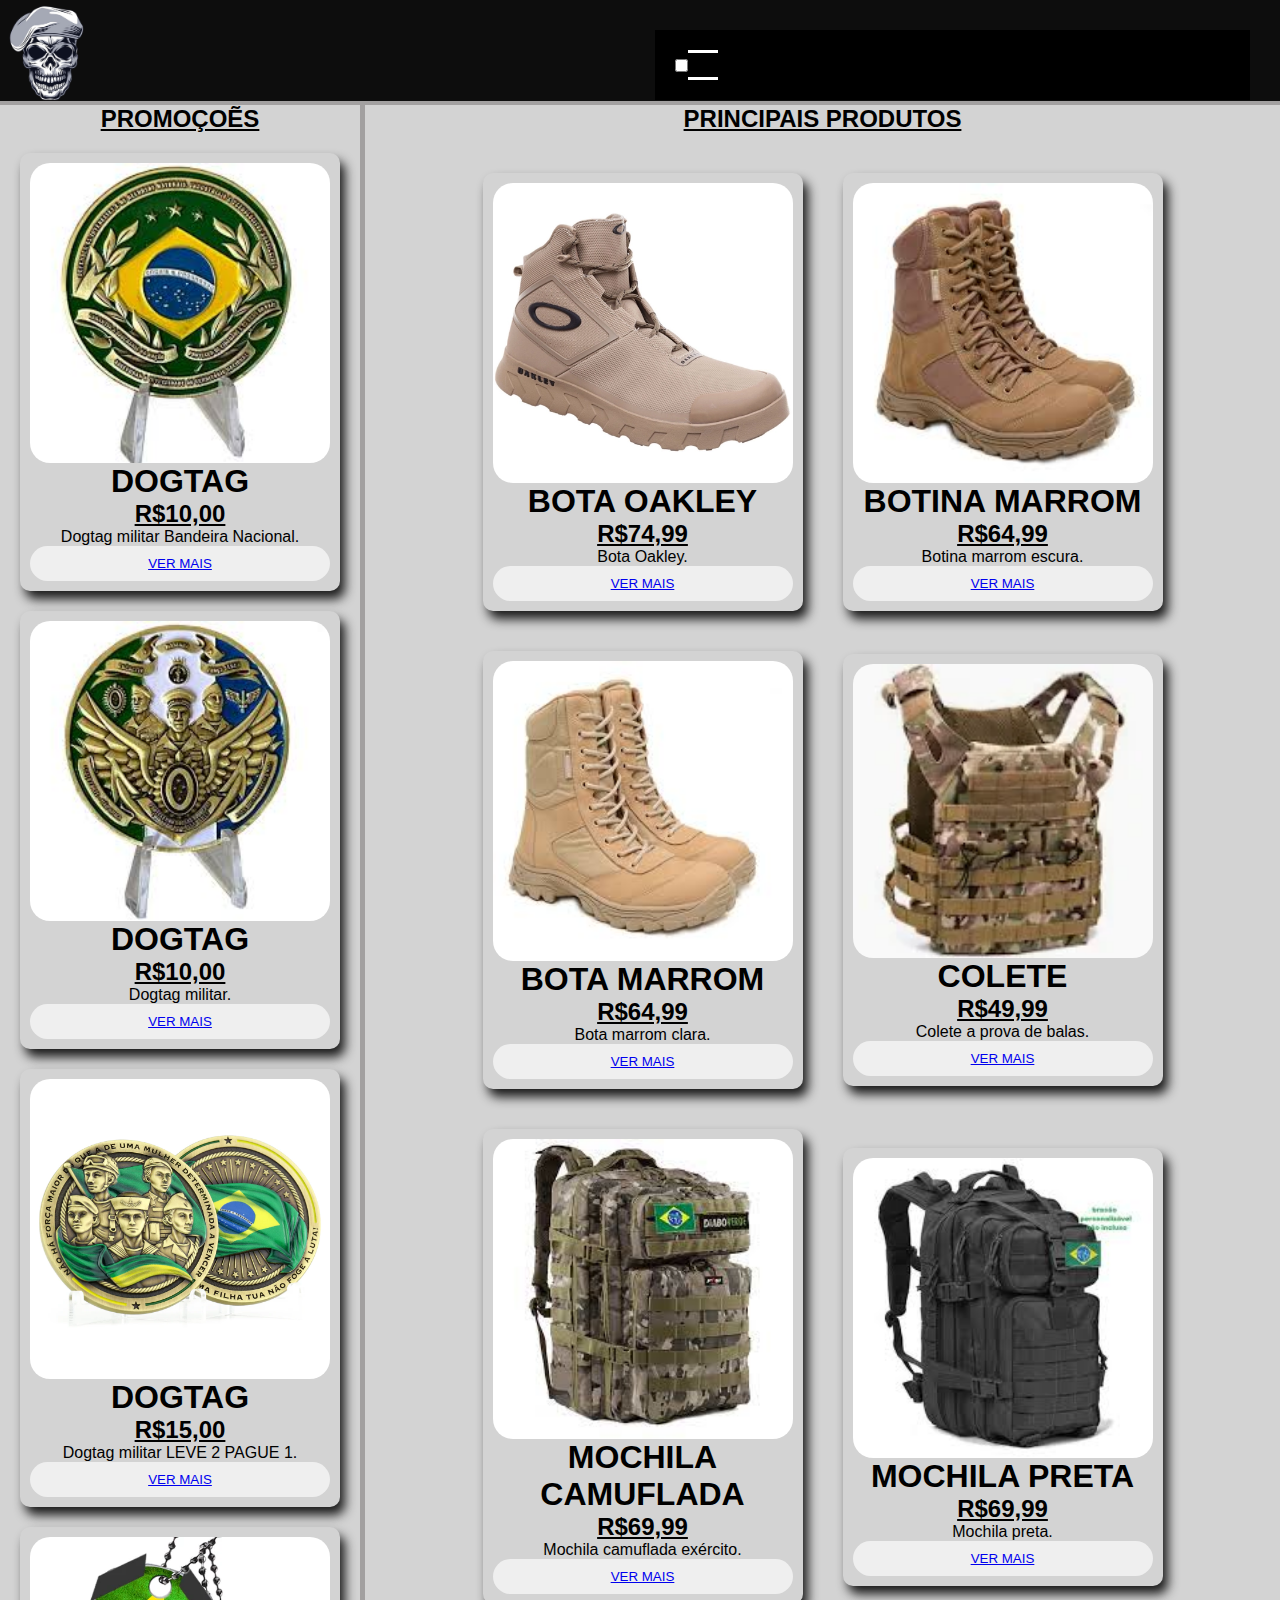
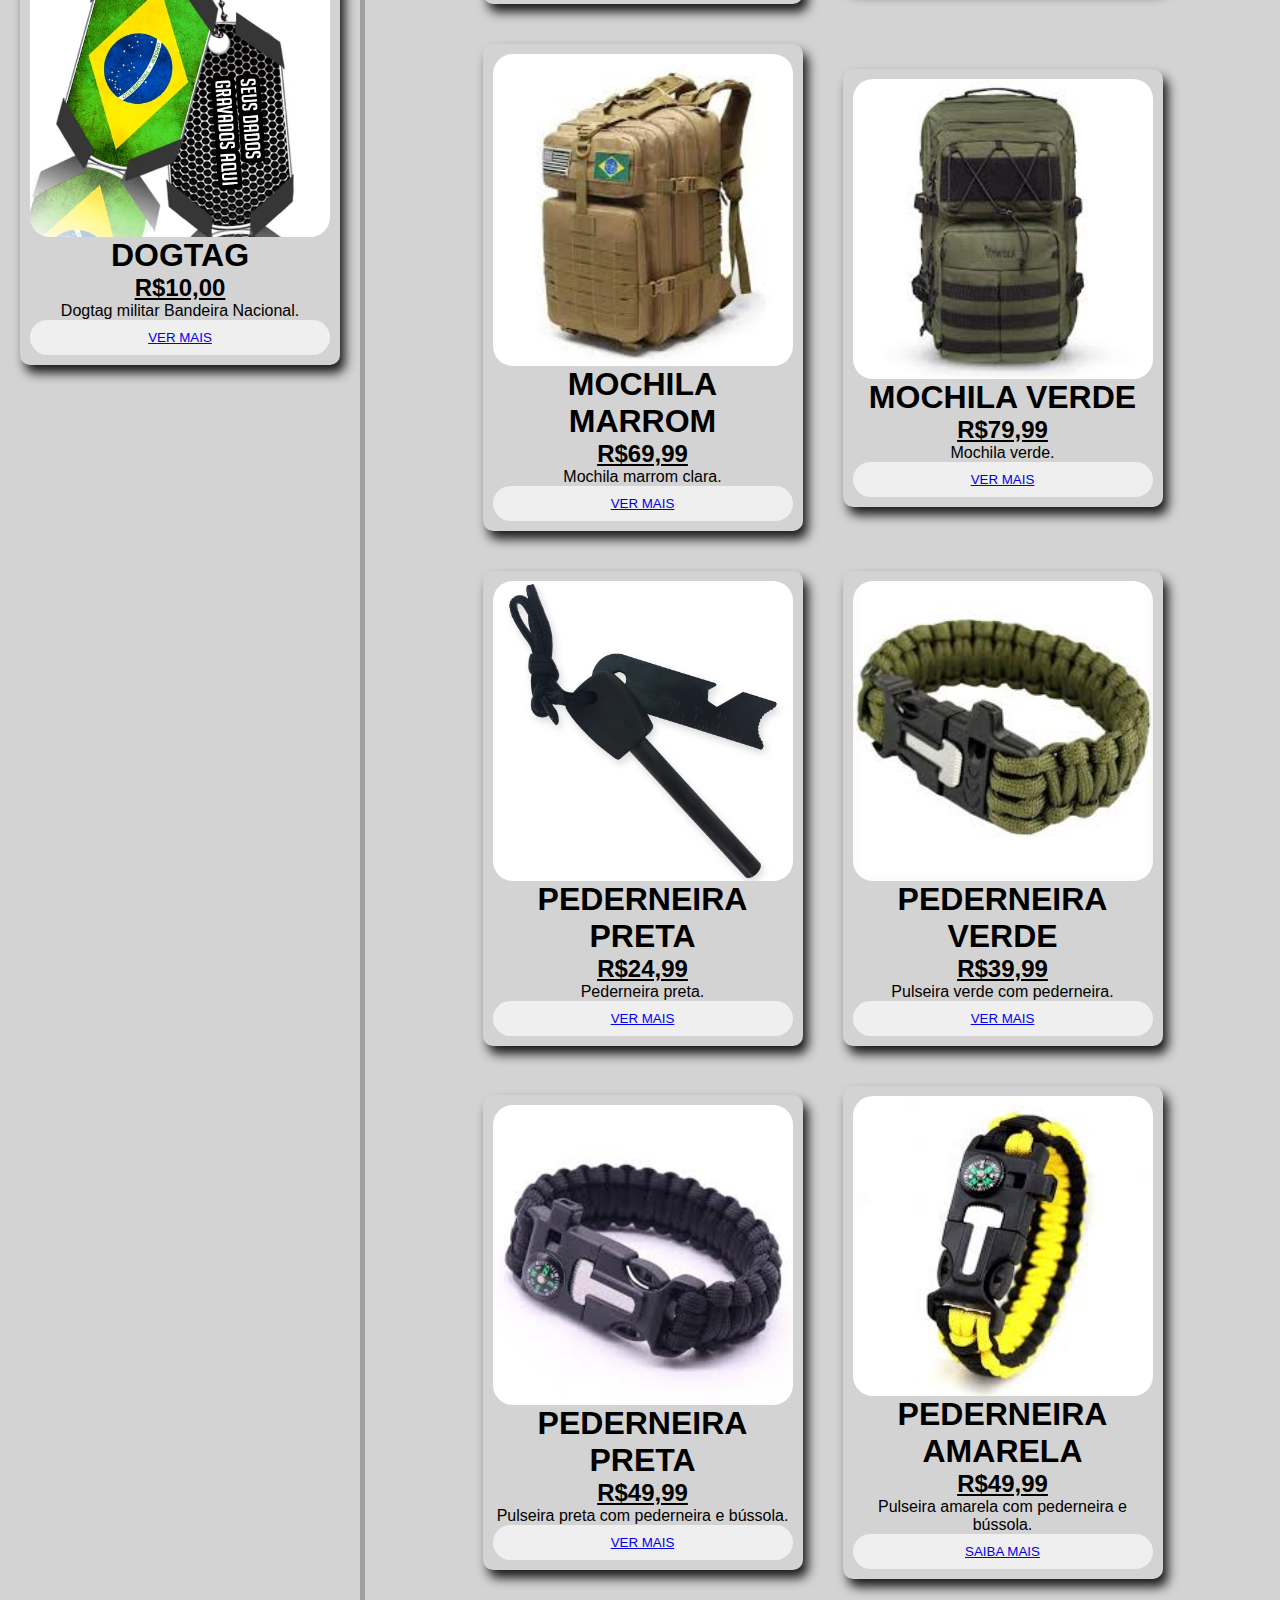
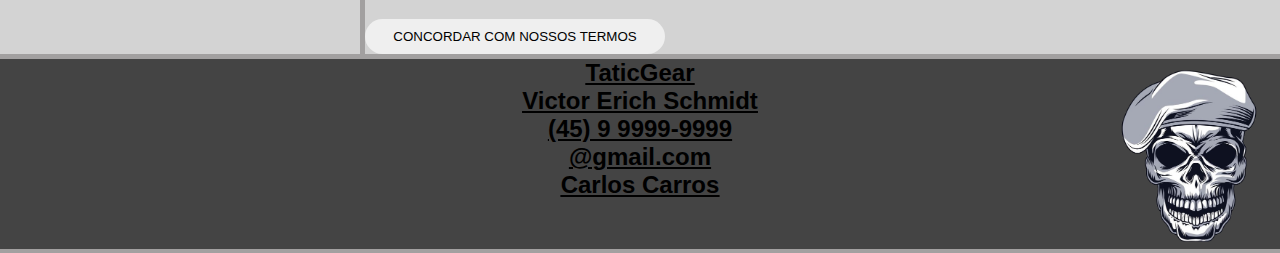
<file: index.html>
<!DOCTYPE html>
<html lang="pt-br">
    <head>
        <meta charset="UTF-8">
        <title>TáticGear</title>
        <link rel="stylesheet" href="style.css">
    </head>
    <body>
        <header>
            <img class="logotipo" src="imagens/logo3.png" alt="CAVEIRA">
            <nav>
                <div class="menu-toggle">
                  <input type="checkbox" id="toggle" />
                  <label for="toggle" class="toggle-btn"></label>
                  <ul class="menu">
                    <li><a href="index.html">Página Inicial</a></li>
                    <li><a href="sobre.html">Sobre</a></li>
                    <li><a href="cadastro.html">Cadastro</a></li>
                    <li><a href="https://www.youtube.com/watch?v=7wEwLmjDIxU">Contato</a></li>
                  </ul>
                </div>
            </nav>
        </header>
        <main>
            <h2>PRINCIPAIS PRODUTOS</h2>
            <section class="elemento_pai">
                <!-- card -->
                <div class="card">
                    <img class="imagem" src="imagens/bota.webp" alt="Bota">
                    <h1>BOTA OAKLEY</h1>
                    <h2>R$74,99</h2>
                    <div class="texto">
                        <p>
                            Bota Oakley. 
                        </p>
                    </div>
                    <button>
                    <a href="paginaproduto.html" target="_blank">VER MAIS</a>
                    </button>
                </div>
                <!-- fim card -->
                <!-- card -->
                <div class="card">
                    <img class="imagem" src="imagens/bota2.jpeg" alt="Botina">
                    <h1>BOTINA MARROM</h1>
                    <h2>R$64,99</h2>
                    <div class="texto">
                        <p>
                            Botina marrom escura. 
                        </p>
                    </div>
                    <button>
                    <a href="#">VER MAIS</a>
                    </button>
                </div>
                <!-- fim card -->
                <!-- card -->
                <div class="card">
                    <img class="imagem" src="imagens/bota1.jpeg" alt="Botina">
                    <h1>BOTA MARROM</h1>
                    <h2>R$64,99</h2>
                    <div class="texto">
                        <p>
                            Bota marrom clara. 
                        </p>
                    </div>
                    <button>
                    <a href="#">VER MAIS</a>
                    </button>
                </div>
                <!-- fim card -->
                <!-- card -->
                <div class="card">
                    <img class="imagem" src="imagens/colete.webp" alt="Colete">
                    <h1>COLETE</h1>
                    <h2>R$49,99</h2>
                    <div class="texto">
                        <p>
                            Colete a prova de balas.
                        </p>
                    </div>
                    <button>
                    <a href="#">VER MAIS</a>
                    </button>
                </div>
                <!-- fim card -->
                <!-- card -->
                <div class="card">
                    <img class="imagem" src="imagens/mochila.jpeg" alt="Mochila">
                    <h1>MOCHILA CAMUFLADA</h1>
                    <h2>R$69,99</h2>
                    <div class="texto">
                        <p>
                            Mochila camuflada exército.
                        </p>
                    </div>
                    <button>
                    <a href="#">VER MAIS</a>
                    </button>
                </div>
                <!-- fim card -->
                <!-- card -->
                <div class="card">
                    <img class="imagem" src="imagens/mochila2.jfif" alt="Mochila">
                    <h1>MOCHILA PRETA</h1>
                    <h2>R$69,99</h2>
                    <div class="texto">
                        <p>
                            Mochila preta. 
                        </p>
                    </div>
                    <button>
                    <a href="#">VER MAIS</a>
                    </button>
                </div>
                <!-- fim card -->
                <!-- card -->
                <div class="card">
                    <img class="imagem" src="imagens/mochila3.jfif" alt="Mochila">
                    <h1>MOCHILA MARROM</h1>
                    <h2>R$69,99</h2>
                    <div class="texto">
                        <p>
                            Mochila marrom clara.
                        </p>
                    </div>
                    <button>
                    <a href="#">VER MAIS</a>
                    </button>
                </div>
                <!-- fim card -->
                <!-- card -->
                <div class="card">
                    <img class="imagem" src="imagens/mochila4.jfif" alt="Mochila">
                    <h1>MOCHILA VERDE</h1>
                    <h2>R$79,99</h2>
                    <div class="texto">
                        <p>
                            Mochila verde.
                        </p>
                    </div>
                    <button>
                    <a href="#">VER MAIS</a>
                    </button>
                </div>
                <!-- fim card -->
                <!-- card -->
                <div class="card">
                    <img class="imagem" src="imagens/pederneira2.jpg" alt="Pederneira">
                    <h1>PEDERNEIRA PRETA</h1>
                    <h2>R$24,99</h2>
                    <div class="texto">
                        <p>
                            Pederneira preta.
                        </p>
                    </div>
                    <button>
                    <a href="#">VER MAIS</a>
                    </button>
                </div>
                <!-- fim card -->
                <!-- card -->
                <div class="card">
                    <img class="imagem" src="imagens/pulseira.jfif" alt="Pulseira pederneira">
                    <h1>PEDERNEIRA VERDE</h1>
                    <h2>R$39,99</h2>
                    <div class="texto">
                        <p>
                            Pulseira verde com pederneira.
                        </p>
                    </div>
                    <button>
                    <a href="#">VER MAIS</a>
                    </button>
                </div>
                <!-- fim card -->
                <!-- card -->
                <div class="card">
                    <img class="imagem" src="imagens/pulseira2.jfif" alt="Pulseira pederneira">
                    <h1>PEDERNEIRA PRETA</h1>
                    <h2>R$49,99</h2>
                    <div class="texto">
                        <p>
                            Pulseira preta com pederneira e bússola.
                        </p>
                    </div>
                    <button>
                    <a href="#">VER MAIS</a>
                    </button>
                </div>
                <!-- fim card -->
                <!-- card -->
                <div class="card">
                    <img class="imagem" src="imagens/pulseira5.jfif" alt="Pulseira pederneira">
                    <h1>PEDERNEIRA AMARELA</h1>
                    <h2>R$49,99</h2>
                    <div class="texto">
                        <p>
                            Pulseira amarela com pederneira e bússola.
                        </p>
                    </div>
                    <button>
                    <a href="#">SAIBA MAIS</a>
                    </button>
                </div>
                <!-- fim card -->
            </section>
            <button onclick="ola()">CONCORDAR COM NOSSOS TERMOS</button>
            <script src="script.js"></script>
        </main>
        <aside>
            <h2>PROMOÇOẼS</h2>
            <section>
                <!-- card -->
                <div class="card">
                    <img class="imagem" src="imagens/dogtag.jpeg" alt="dogtag">
                    <h1>DOGTAG</h1>
                    <h2>R$10,00</h2>
                    <div class="texto">
                        <p>
                            Dogtag militar Bandeira Nacional. 
                        </p>
                    </div>
                    <button>
                    <a href="#">VER MAIS</a>
                    </button>
                </div>
                <!-- fim card -->
                <!-- card -->
                <div class="card">
                    <img class="imagem" src="imagens/dogtag2.jpeg" alt="dogtag">
                    <h1>DOGTAG</h1>
                    <h2>R$10,00</h2>
                    <div class="texto">
                        <p>
                            Dogtag militar.
                        </p>
                    </div>
                    <button>
                    <a href="#">VER MAIS</a>
                    </button>
                </div>
                <!-- fim card -->
                <!-- card -->
                <div class="card">
                    <img class="imagem" src="imagens/dogtag3.webp" alt="dogtag">
                    <h1>DOGTAG</h1>
                    <h2>R$15,00</h2>
                    <div class="texto">
                        <p>
                            Dogtag militar LEVE 2 PAGUE 1.
                        </p>
                    </div>
                    <button>
                    <a href="#">VER MAIS</a>
                    </button>
                </div>
                <!-- fim card -->
                <!-- card -->
                <div class="card">
                    <img class="imagem" src="imagens/dogtag4.jpeg" alt="dogtag">
                    <h1>DOGTAG</h1>
                    <h2>R$10,00</h2>
                    <div class="texto">
                        <p>
                            Dogtag militar Bandeira Nacional.
                        </p>
                    </div>
                    <button>
                    <a href="#">VER MAIS</a>
                    </button>
                </div>
                <!-- fim card -->
            </section>
        </aside>
        <footer>
            <img class="footerlogo" src="imagens/logo3.png" alt="CAVEIRA">
            <h2>TaticGear</h2>
            <h2>Victor Erich Schmidt</h2>
            <h2>(45) 9 9999-9999</h2>
            <h2>@gmail.com</h2>
            <h2>Carlos Carros</h2>

        </footer>
    </body>
    </html>
</file>
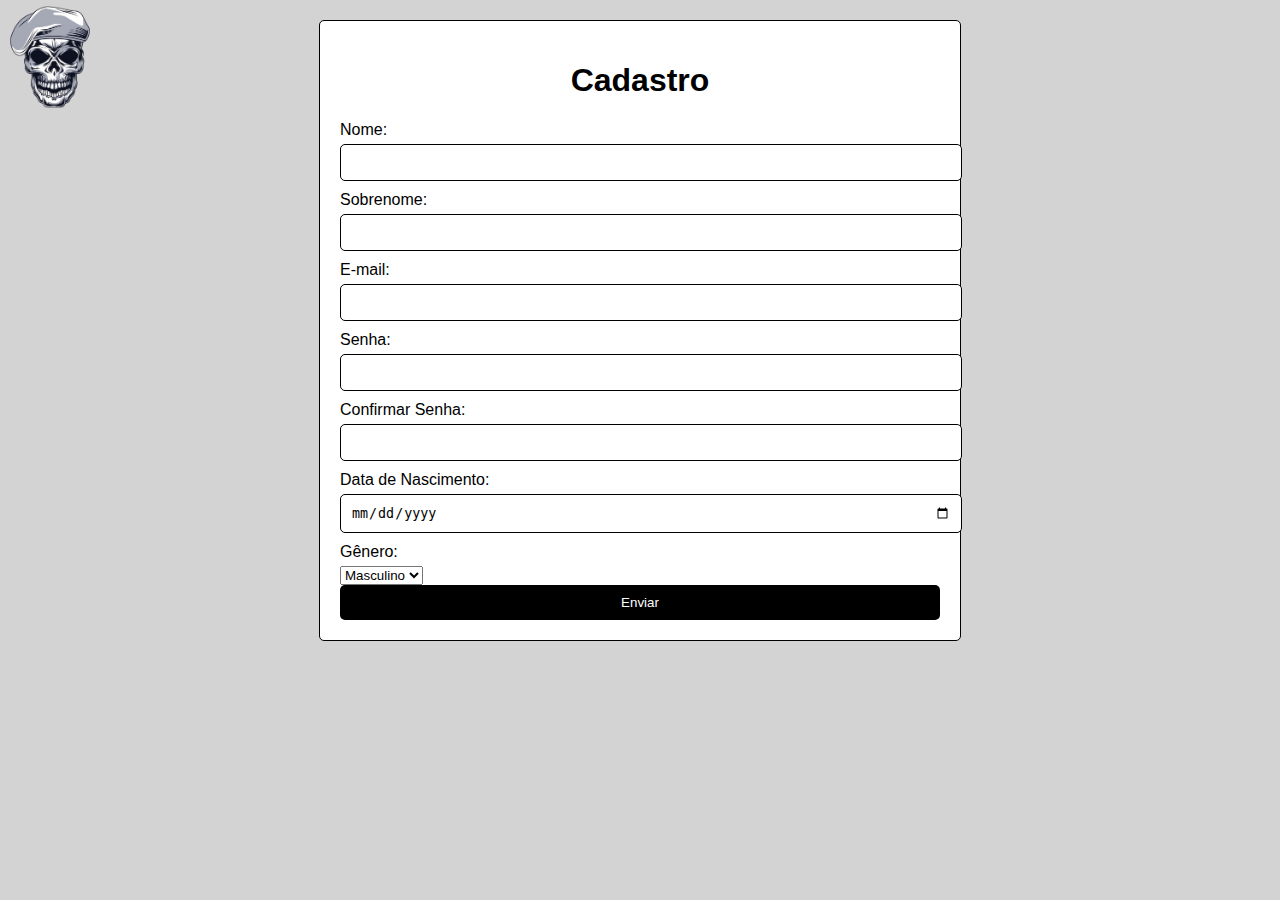
<file: cadastro.html>
<!DOCTYPE html>
<html lang="pt-BR">
<head>
    <meta charset="UTF-8">
    <meta name="viewport" content="width=device-width, initial-scale=1.0">
    <title>Cadastro TáticGear</title>
    <link rel="stylesheet" href="style3.css">
</head>
<body>
    <img class="footerlogo" src="imagens/logo3.png" alt="CAVEIRA">
    <div class="container">
        <h1>Cadastro</h1>
        <form action="#" method="post">
            <label for="nome">Nome:</label>
            <input type="text" id="nome" name="nome" required>
            <label for="sobrenome">Sobrenome:</label>
            <input type="text" id="sobrenome" name="sobrenome" required>
            <label for="email">E-mail:</label>
            <input type="email" id="email" name="email" required>
            <label for="senha">Senha:</label>
            <input type="password" id="senha" name="senha" required>
            <label for="confirmar_senha">Confirmar Senha:</label>
            <input type="password" id="confirmar_senha" name="confirmar_senha" required>
            <label for="data_nascimento">Data de Nascimento:</label>
            <input type="date" id="data_nascimento" name="data_nascimento" required>
            <label for="genero">Gênero:</label>
            <select id="genero" name="genero" required>
                <option value="masculino">Masculino</option>
                <option value="feminino">Feminino</option>
            </select>
            <input type="submit" value="Enviar">
        </form>
    </div>
</body>
</html>
</file>
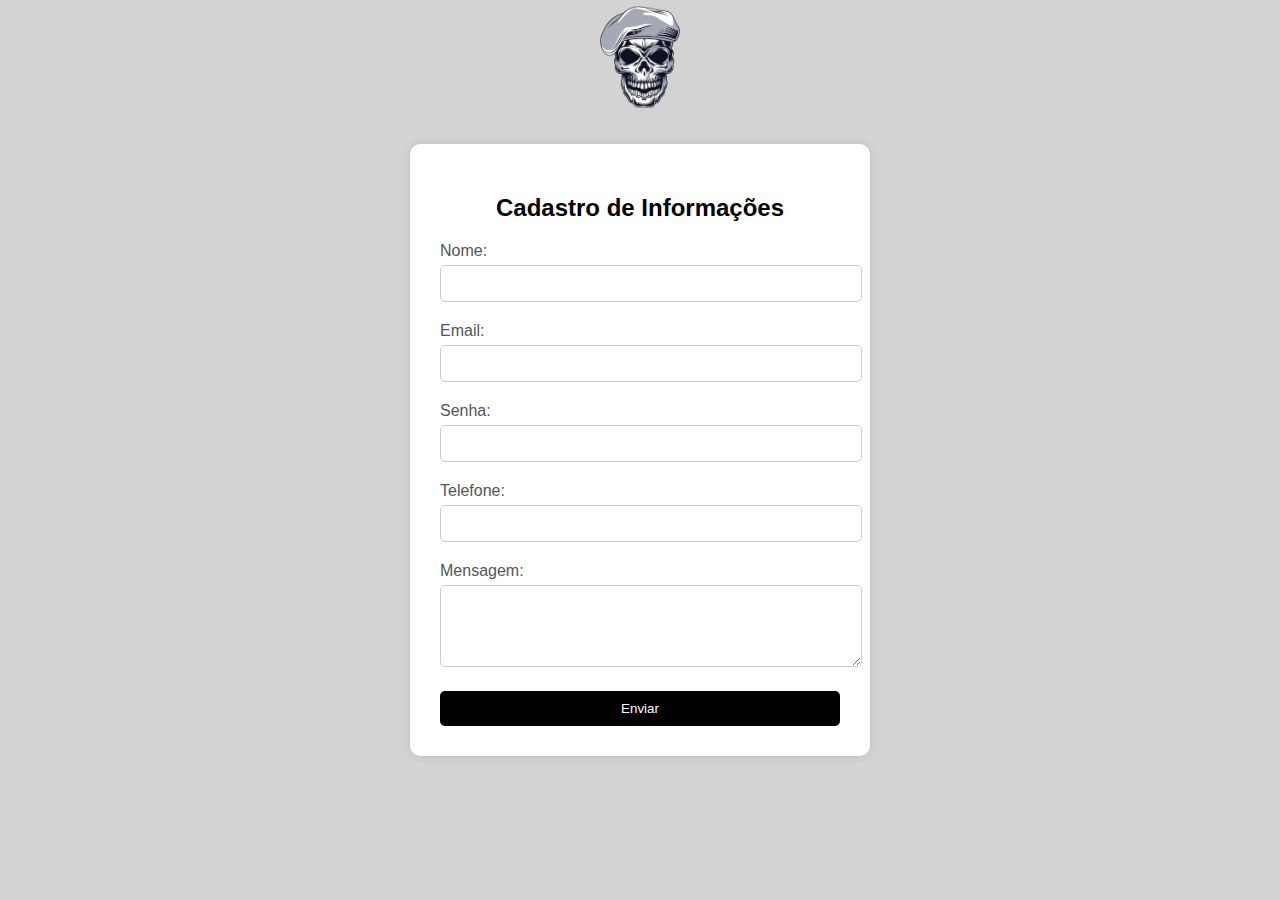
<file: comprar5.html>
<!DOCTYPE html>
<html lang="en">
<head>
<meta charset="UTF-8">
<meta name="viewport" content="width=device-width, initial-scale=1.0">
<title>Formulário de Cadastro</title>
<link rel="stylesheet" href="style5.css">
</head>
<body>
  <img class="footerlogo" src="imagens/logo3.png" alt="CAVEIRA">
  <div class="container">
    <form action="#" method="post">
      <h2>Cadastro de Informações</h2>
      <div class="input-group">
        <label for="nome">Nome:</label>
        <input type="text" id="nome" name="nome" required>
      </div>
      <div class="input-group">
        <label for="email">Email:</label>
        <input type="email" id="email" name="email" required>
      </div>
      <div class="input-group">
        <label for="senha">Senha:</label>
        <input type="password" id="senha" name="senha" required>
      </div>
      <div class="input-group">
        <label for="telefone">Telefone:</label>
        <input type="tel" id="telefone" name="telefone" required>
      </div>
      <div class="input-group">
        <label for="mensagem">Mensagem:</label>
        <textarea id="mensagem" name="mensagem" rows="4" required></textarea>
      </div>
      <button type="submit" class="btn-submit">Enviar</button>
    </form>
  </div>
</body>
</html
</file>
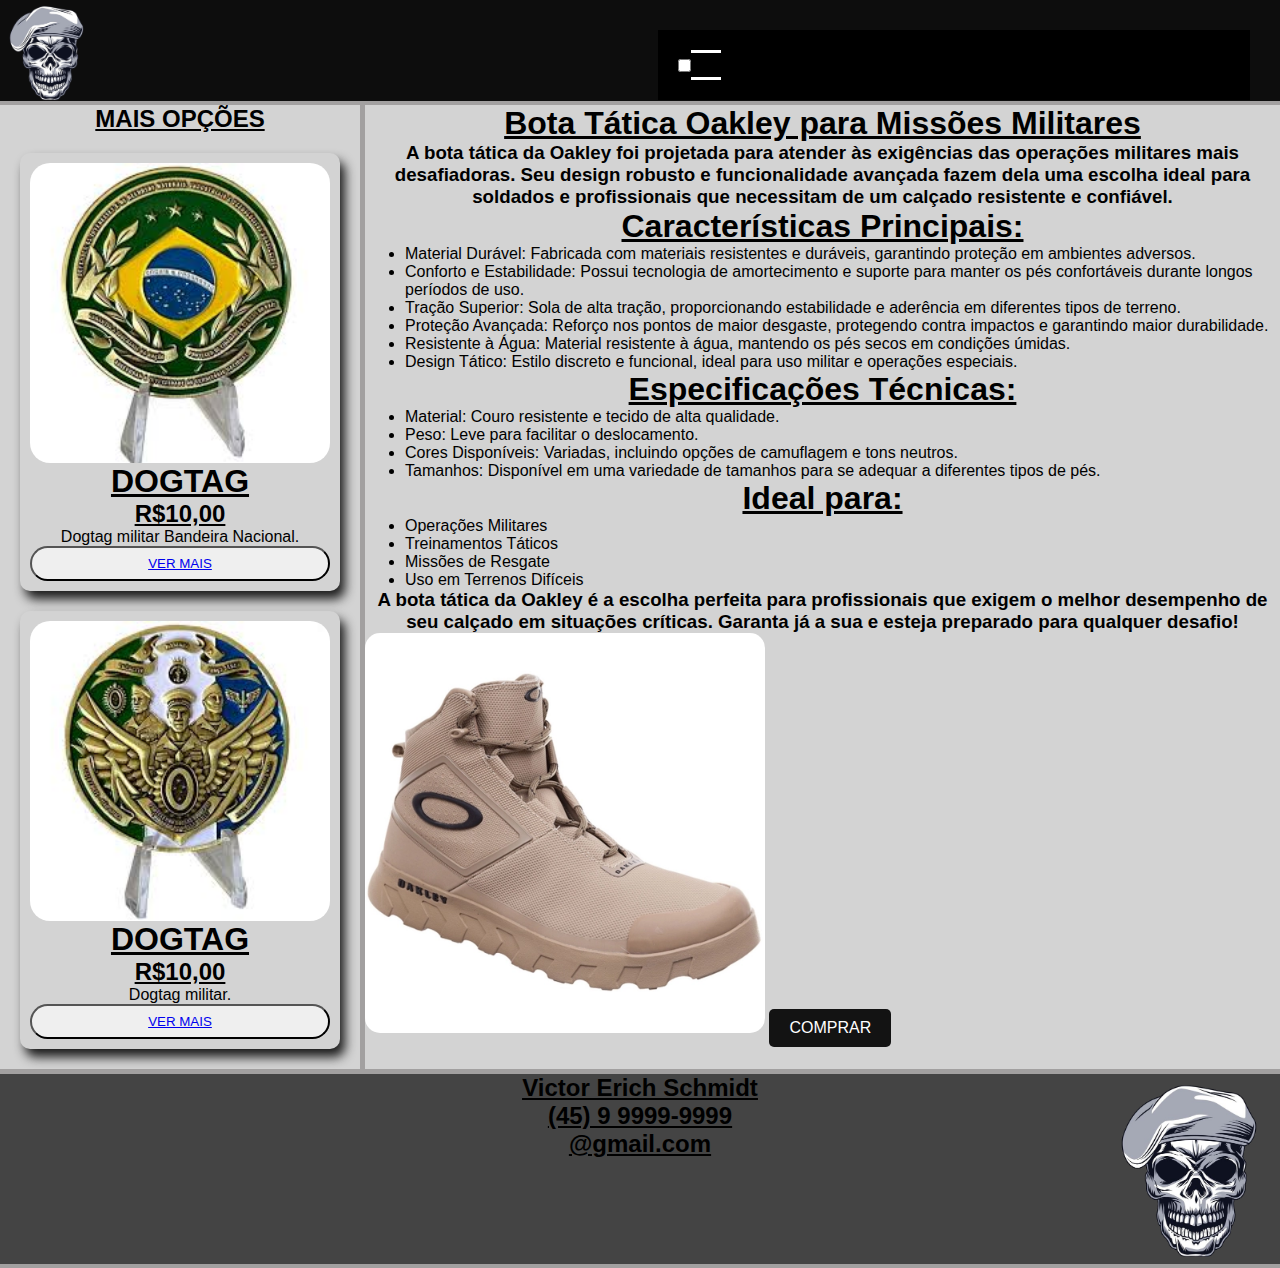
<file: paginaproduto.html>
<!DOCTYPE html>
<html lang="pt-br">
    <head>
        <meta charset="UTF-8">
        <title>BOTA OAKLEY</title>
        <link rel="stylesheet" href="style2.css">
    </head>
    <body>
        <header>
            <img class="logotipo" src="imagens/logo3.png" alt="CAVEIRA">
            
            <nav>
                <div class="menu-toggle">
                  <input type="checkbox" id="toggle" />
                  <label for="toggle" class="toggle-btn"></label>
                  <ul class="menu">
                    <li><a href="index.html">Página Inicial</a></li>
                    <li><a href="sobre.html">Sobre</a></li>
                    <li><a href="cadastro.html">cadastro</a></li>
                    <li><a href="#">Contato</a></li>
                  </ul>
                </div>
            </nav>
        </header>
        <main>
            <h1>Bota Tática Oakley para Missões Militares</h1>
            <h3>A bota tática da Oakley foi projetada para atender às exigências das operações militares mais desafiadoras. Seu design robusto e funcionalidade avançada fazem dela uma escolha ideal para soldados e profissionais que necessitam de um calçado resistente e confiável.</h3>
            <h1>Características Principais:</h1>
            <ul>
                <li>Material Durável: Fabricada com materiais resistentes e duráveis, garantindo proteção em ambientes adversos.</li>
                <li>Conforto e Estabilidade: Possui tecnologia de amortecimento e suporte para manter os pés confortáveis durante longos períodos de uso.</LI>
                <li>Tração Superior: Sola de alta tração, proporcionando estabilidade e aderência em diferentes tipos de terreno.</li>
                <li>Proteção Avançada: Reforço nos pontos de maior desgaste, protegendo contra impactos e garantindo maior durabilidade.</li>
                <li>Resistente à Água: Material resistente à água, mantendo os pés secos em condições úmidas.</li>
                <li>Design Tático: Estilo discreto e funcional, ideal para uso militar e operações especiais.</li>
            </ul>
            <h1>Especificações Técnicas:</h1>
            <ul>
                <li>Material: Couro resistente e tecido de alta qualidade.</li>
                <li>Peso: Leve para facilitar o deslocamento.</li>
                <li>Cores Disponíveis: Variadas, incluindo opções de camuflagem e tons neutros.</li>
                <li>Tamanhos: Disponível em uma variedade de tamanhos para se adequar a diferentes tipos de pés.</li>
            </ul>
            <h1>Ideal para:</h1>
            <ul>
                <li>Operações Militares</li>
                <li>Treinamentos Táticos</li>
                <li>Missões de Resgate</li>
                <li>Uso em Terrenos Difíceis</li>
            </ul>
            <h3>A bota tática da Oakley é a escolha perfeita para profissionais que exigem o melhor desempenho de seu calçado em situações críticas. Garanta já a sua e esteja preparado para qualquer desafio!</h3>
            <img class="imagen" src="imagens/bota.webp" alt="Bota">
            <a href="comprar5.html" class="botao">COMPRAR</a>
        </main>
        <aside>
            <h2>MAIS OPÇÕES</h2>
            <section>
                <!-- card -->
                <div class="card">
                    <img class="imagem" src="imagens/dogtag.jpeg" alt="dogtag">
                    <h1>DOGTAG</h1>
                    <h2>R$10,00</h2>
                    <div class="texto">
                        <p>
                            Dogtag militar Bandeira Nacional. 
                        </p>
                    </div>
                    <button>
                    <a href="#">VER MAIS</a>
                    </button>
                </div>
                <!-- fim card -->
                <!-- card -->
                <div class="card">
                    <img class="imagem" src="imagens/dogtag2.jpeg" alt="dogtag">
                    <h1>DOGTAG</h1>
                    <h2>R$10,00</h2>
                    <div class="texto">
                        <p>
                            Dogtag militar.
                        </p>
                    </div>
                    <button>
                    <a href="#">VER MAIS</a>
                    </button>
                </div>
                <!-- fim card -->
            </section>
        </aside>
        <Footer>
            <img class="footerlogo" src="imagens/logo3.png" alt="CAVEIRA">
            <h2>Victor Erich Schmidt</h2>
            <h2>(45) 9 9999-9999</h2>
            <h2>@gmail.com</h2>
        </Footer>
    </body>
</html>
</file>
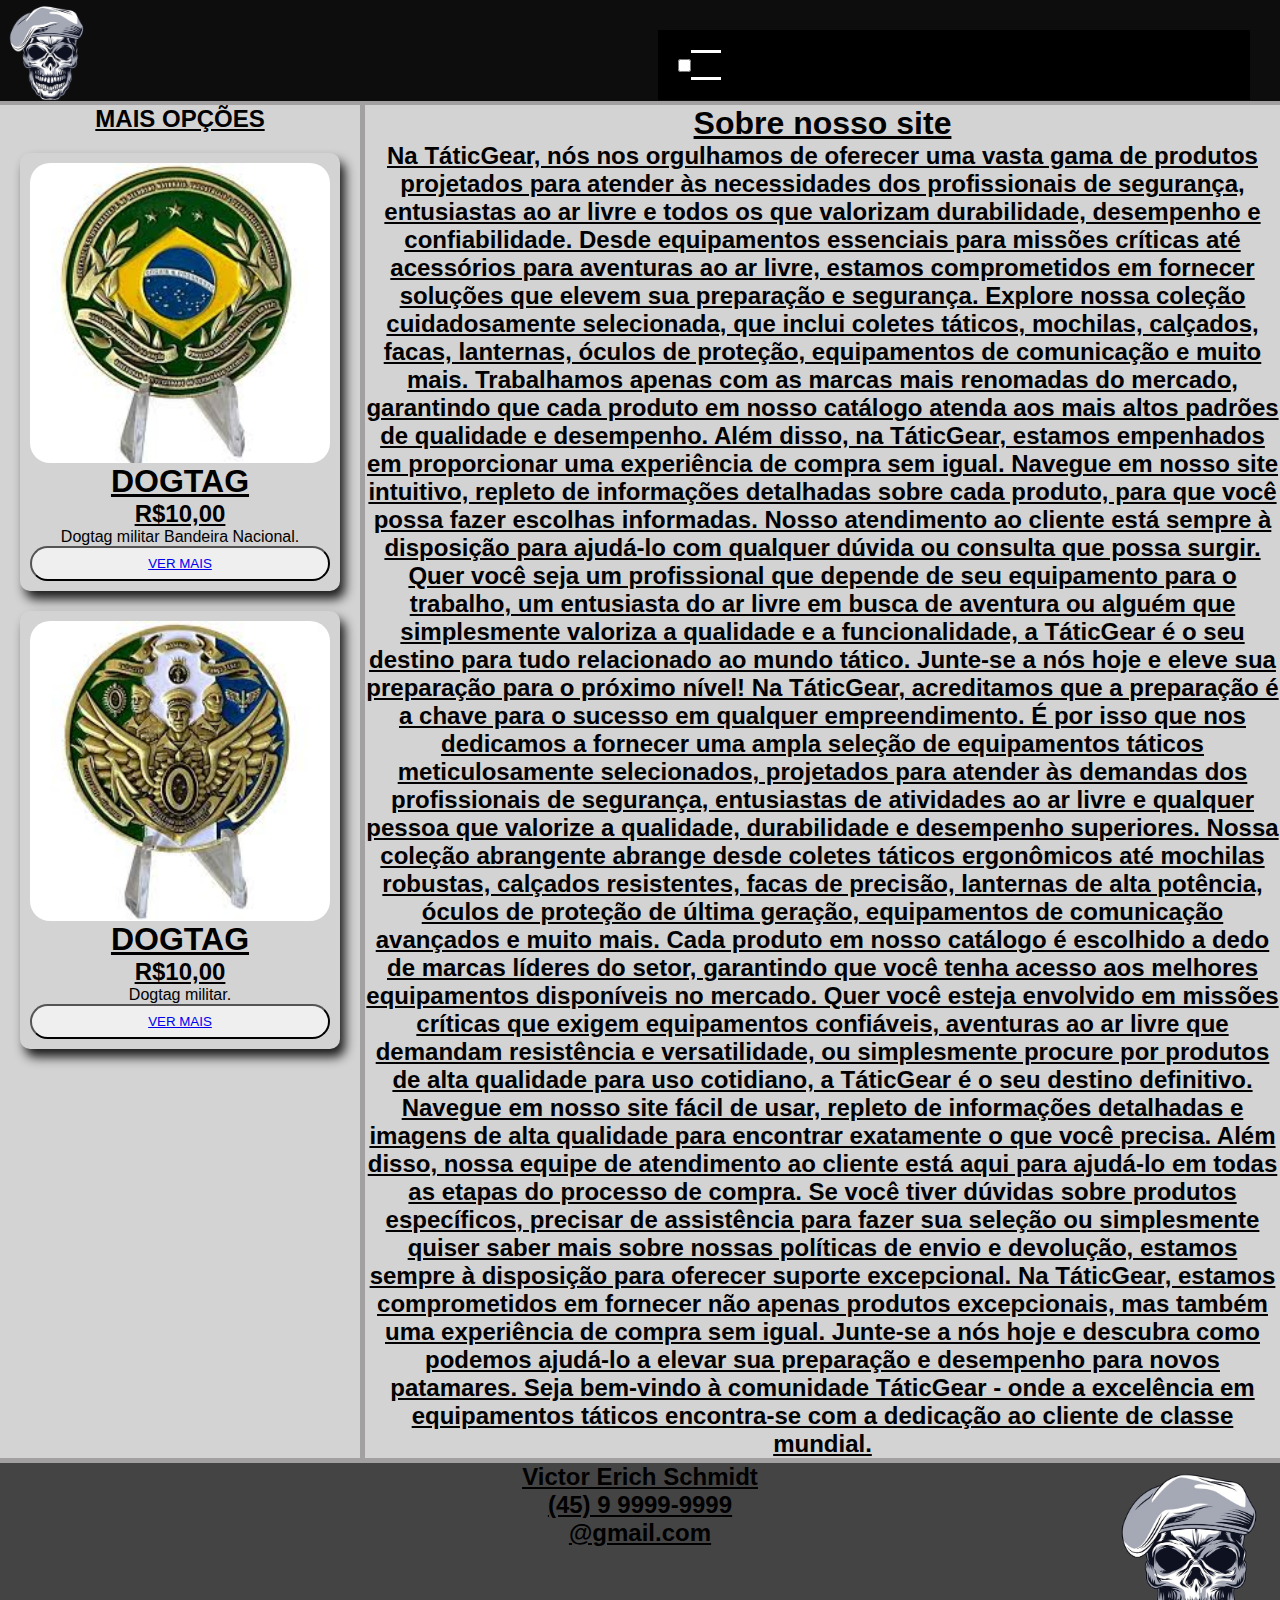
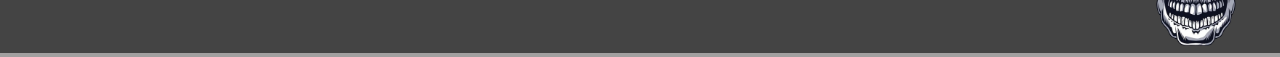
<file: sobre.html>
<!DOCTYPE html>
<html lang="pt-br">
    <head>
        <meta charset="UTF-8">
        <title>Sobre TáticGear</title>
        <link rel="stylesheet" href="style4.css">
    </head>
    <body>
        <header>
            <img class="logotipo" src="imagens/logo3.png" alt="CAVEIRA">
            <nav>
                <div class="menu-toggle">
                  <input type="checkbox" id="toggle" />
                  <label for="toggle" class="toggle-btn"></label>
                  <ul class="menu">
                    <li><a href="index.html">Página Inicial</a></li>
                    <li><a href="sobre.html">Sobre</a></li>
                    <li><a href="cadastro.html">cadastro</a></li>
                    <li><a href="#">Contato</a></li>
                  </ul>
                </div>
            </nav>
        </header>
        <main>
            <h1>Sobre nosso site</h1>
            <h2>Na TáticGear, nós nos orgulhamos de oferecer uma vasta gama de produtos projetados para atender às necessidades dos profissionais de segurança, entusiastas ao ar livre e todos os que valorizam durabilidade, desempenho e confiabilidade. Desde equipamentos essenciais para missões críticas até acessórios para aventuras ao ar livre, estamos comprometidos em fornecer soluções que elevem sua preparação e segurança.

                Explore nossa coleção cuidadosamente selecionada, que inclui coletes táticos, mochilas, calçados, facas, lanternas, óculos de proteção, equipamentos de comunicação e muito mais. Trabalhamos apenas com as marcas mais renomadas do mercado, garantindo que cada produto em nosso catálogo atenda aos mais altos padrões de qualidade e desempenho.
                
                Além disso, na TáticGear, estamos empenhados em proporcionar uma experiência de compra sem igual. Navegue em nosso site intuitivo, repleto de informações detalhadas sobre cada produto, para que você possa fazer escolhas informadas. Nosso atendimento ao cliente está sempre à disposição para ajudá-lo com qualquer dúvida ou consulta que possa surgir.
                
                Quer você seja um profissional que depende de seu equipamento para o trabalho, um entusiasta do ar livre em busca de aventura ou alguém que simplesmente valoriza a qualidade e a funcionalidade, a TáticGear é o seu destino para tudo relacionado ao mundo tático. Junte-se a nós hoje e eleve sua preparação para o próximo nível!
            
                Na TáticGear, acreditamos que a preparação é a chave para o sucesso em qualquer empreendimento. É por isso que nos dedicamos a fornecer uma ampla seleção de equipamentos táticos meticulosamente selecionados, projetados para atender às demandas dos profissionais de segurança, entusiastas de atividades ao ar livre e qualquer pessoa que valorize a qualidade, durabilidade e desempenho superiores.

                Nossa coleção abrangente abrange desde coletes táticos ergonômicos até mochilas robustas, calçados resistentes, facas de precisão, lanternas de alta potência, óculos de proteção de última geração, equipamentos de comunicação avançados e muito mais. Cada produto em nosso catálogo é escolhido a dedo de marcas líderes do setor, garantindo que você tenha acesso aos melhores equipamentos disponíveis no mercado.
                
                Quer você esteja envolvido em missões críticas que exigem equipamentos confiáveis, aventuras ao ar livre que demandam resistência e versatilidade, ou simplesmente procure por produtos de alta qualidade para uso cotidiano, a TáticGear é o seu destino definitivo. Navegue em nosso site fácil de usar, repleto de informações detalhadas e imagens de alta qualidade para encontrar exatamente o que você precisa.
                
                Além disso, nossa equipe de atendimento ao cliente está aqui para ajudá-lo em todas as etapas do processo de compra. Se você tiver dúvidas sobre produtos específicos, precisar de assistência para fazer sua seleção ou simplesmente quiser saber mais sobre nossas políticas de envio e devolução, estamos sempre à disposição para oferecer suporte excepcional.
                
                Na TáticGear, estamos comprometidos em fornecer não apenas produtos excepcionais, mas também uma experiência de compra sem igual. Junte-se a nós hoje e descubra como podemos ajudá-lo a elevar sua preparação e desempenho para novos patamares. Seja bem-vindo à comunidade TáticGear - onde a excelência em equipamentos táticos encontra-se com a dedicação ao cliente de classe mundial.</h2>
        </main>
        <aside>
            <h2>MAIS OPÇÕES</h2>
            <section>
                <!-- card -->
                <div class="card">
                    <img class="imagem" src="imagens/dogtag.jpeg" alt="dogtag">
                    <h1>DOGTAG</h1>
                    <h2>R$10,00</h2>
                    <div class="texto">
                        <p>
                            Dogtag militar Bandeira Nacional. 
                        </p>
                    </div>
                    <button>
                    <a href="#">VER MAIS</a>
                    </button>
                </div>
                <!-- fim card -->
                <!-- card -->
                <div class="card">
                    <img class="imagem" src="imagens/dogtag2.jpeg" alt="dogtag">
                    <h1>DOGTAG</h1>
                    <h2>R$10,00</h2>
                    <div class="texto">
                        <p>
                            Dogtag militar.
                        </p>
                    </div>
                    <button>
                    <a href="#">VER MAIS</a>
                    </button>
                </div>
                <!-- fim card -->
            </section>
        </aside>
        <Footer>
            <img class="footerlogo" src="imagens/logo3.png" alt="CAVEIRA">
            <h2>Victor Erich Schmidt</h2>
            <h2>(45) 9 9999-9999</h2>
            <h2>@gmail.com</h2>
        </Footer>
    </body>
</html>
</file>
<file: style.css>
*{
    margin: 0;
}
body{
    display: grid;
    gap: 5px;
    grid-template-areas:
    "cabeca cabeca cabeca"
    "secundario principal principal"
    "rodape rodape rodape";
    grid-template-columns: 1fr 2fr 2fr;
    grid-template-rows: 100px auto auto;
    background-color: #a2a0a0;
}
.elemento_pai{
    /*     border: 2px red solid;
     */    display: flex;
        justify-content: center;
        padding: 20px;
        flex-wrap: wrap;
        align-items: center;
}
.card{
    display: flex;
    border-radius: 10px;
    padding: 10px;
    width: 300px;
    margin: 20px;
    align-items: center;
    text-align: center;
    box-shadow: 5px 8px 11px #1b1b1b;
    transition: 0.2s;
    flex-direction: column;
}
header{
    grid-area: cabeca;
    background-color: #0D0D0D;
    height: 101px;
}
.logotipo{
    width: 93px;
    position: absolute;
    left: auto;
    top: 0px;
}
aside{
    grid-area: secundario;
    background-color: lightgray;
}
main{
    grid-area: principal;
    background-color: lightgray;
}
footer{
    grid-area:rodape;
    background-color:rgb(68, 68, 68);
    height: 190px;
    text-align: center;
    text-decoration: underline;
}
.imagem{
    width: 300px;
    border-radius: 20px;
}
/* header img{
    width: 200px
}*/

h1{
    text-align: center;
}
h2{
    text-align: center;
    text-decoration: underline;
}
nav li a{
    text-decoration: none;
    color: #0D0D0D;
}
.texto a{
    display: block;
    padding: 10px 20px;
    background-color: black;
    color: white;
    border-radius: 20px;
    text-decoration: none;
    transition: 0.5s;
}
.card:hover{
    background-color: black;
    color: white;
}
.card:hover a{
    background-color: rgb(0, 217, 255);
    color: black;
}
.card:hover img{
    filter: invert(1);
}
.texto a:hover{
    background-color: rgb(0, 217, 255);
}  
button{
    border-radius: 30px;
    width: 300px;
    height: 35px;
    display: block;
    border: solid 2px transparent;
}
header nav li{
    display: inline;
}
header nav{
    border: none;
    position: absolute;
    right: 30px;
    top: 30px;
}
header nav a{
    text-decoration: none;
    margin-left: 20px;
    background-color: #0D0D0D;
    color: #F2B705;
    border-radius: 10px;
    padding: 5px;
    transition: 0.2s;
}
header nav a:hover{
    background-color: rgb(black, blue, Green);
    color: rgb(255, 255, 255);
}
.footerlogo{
    width: 170px;
    position: absolute;
    right: 6px;
}@media only screen and (max-width: 800px){
body{
    grid-template-areas:
    "cabeca"
    "secundario"
    "principal"
    "rodape";
    grid-template-columns:1fr;
    grid-template-rows:auto auto auto auto;
}
}
body {
    margin: 0;
    font-family: Arial, sans-serif;
}
nav {
    background-color: #000000;
}
.menu-toggle {
    display: flex;
    align-items: center;
    justify-content: flex-end;
    padding: 20px;
}
.toggle-btn {
    cursor: pointer;
    width: 30px;
    height: 30px;
    background: transparent;
    border: none;
    position: relative;
}
.toggle-btn:before, .toggle-btn:after {
    content: '';
    position: absolute;
    background-color: #ffffff;
    width: 100%;
    height: 3px;
    transition: transform 0.7s ease;
}
.toggle-btn:before {
    top: 0;
}
.toggle-btn:after {
    bottom: 0;
}
.toggle-btn.active:before {
    transform: translateY(9px) rotate(-45deg);
}
.toggle-btn.active:after {
    transform: translateY(-9px) rotate(45deg);
}
.menu {
    list-style-type: none;
    margin: 0;
    padding: 0;
    overflow: hidden;
    max-height: 0;
    transition: max-height 0.3s ease;
}
.menu li {
    padding: 15px;
}
.menu a {
    color: rgb(181, 181, 181);
    text-decoration: none;
}
#toggle:checked ~ .menu {
    max-height: 200px; /* adjust according to your content height */
}
</file>
<file: style3.css>
body {
    font-family: Arial, sans-serif;
    background-color: lightgray; /* branco */
    color: #000000; /* preto */
    margin: 0;
    padding: 0;
}
.container {
    width: 80%;
    max-width: 600px;
    margin: 20px auto;
    padding: 20px;
    background-color: #ffffff; /* branco */
    border: 1px solid #000000; /* preto */
    border-radius: 5px;
}
h1 {
    text-align: center;
}
label {
    display: block;
    margin-bottom: 5px;
}
input[type="text"],
input[type="email"],
input[type="password"],
input[type="date"] {
    width: 100%;
    padding: 10px;
    margin-bottom: 10px;
    border: 1px solid #000000; /* preto */
    border-radius: 5px;
}
input[type="submit"] {
    width: 100%;
    padding: 10px;
    background-color: #000000; /* preto */
    color: #ffffff; /* branco */
    border: none;
    border-radius: 5px;
    cursor: pointer;
}
input[type="submit"]:hover {
    background-color: #333333; /* cinza mais escuro */
}
.footerlogo{
    width: 100px;
    position: absolute;
    left: auto;
    top: 0px;
}
</file>
<file: style5.css>
body {
    font-family: Arial, sans-serif;
    margin: 0;
    padding: 0;
    display: flex;
    justify-content: center;
    align-items: center;
    height: 100vh;
    background-color: lightgray;
}
.container {
    width: 400px;
    padding: 30px;
    background-color: #fff;
    border-radius: 10px;
    box-shadow: 0 0 10px rgba(0, 0, 0, 0.1);
}
h2 {
    margin-bottom: 20px;
    text-align: center;
}
.input-group {
    margin-bottom: 20px;
}
.input-group label {
    display: block;
    margin-bottom: 5px;
    color: #555;
}
.input-group input,
.input-group textarea {
    width: 100%;
    padding: 10px;
    border: 1px solid #ccc;
    border-radius: 5px;
    transition: border-color 0.3s;
}
.input-group input:focus,
.input-group textarea:focus {
    border-color: #007bff;
    outline: none;
}
.btn-submit {
    display: block;
    width: 100%;
    padding: 10px;
    background-color: #000000;
    color: #fff;
    border: none;
    border-radius: 5px;
    cursor: pointer;
     transition: background-color 0.3s;
}
.btn-submit:hover {
    background-color: #2e2e2e;
}
.footerlogo{
    width: 100px;
    position: absolute;
    left: auto;
    top: 0px;
}
</file>
<file: style2.css>
*{
    margin: 0;
}
body{
    display: grid;
    gap: 5px;
    grid-template-areas:
    "cabeca cabeca cabeca"
    "secundario principal principal"
    "rodape rodape rodape";
    grid-template-columns: 1fr 2fr 2fr;
    grid-template-rows: 100px auto auto;
    background-color: #a2a0a0;
}
header{
    grid-area: cabeca;
    background-color: #0D0D0D;
    height: 101px;
}
aside{
    grid-area: secundario;
    background-color: lightgray;
}
main{
    grid-area: principal;
    background-color: lightgray;
}
footer{
    grid-area:rodape;
    background-color: rgb(68, 68, 68);
    height: 190px;
    text-align: center;
    text-decoration: underline;
}
@media only screen and (max-width: 800px){
body{
    grid-template-areas:
    "cabeca"
    "secundario"
    "principal"
    "rodape";
    grid-template-columns:1fr;
    grid-template-rows:auto auto auto auto;
}
}
.footerlogo{
    width: 170px;
    position: absolute;
    right: 6px;
}
header nav li{
    display: inline;
}
header nav{
    border: none;
    position: absolute;
    right: 30px;
    top: 30px;
}
header nav a{
    text-decoration: none;
    margin-left: 20px;
    background-color: #0D0D0D;
    color: #F2B705;
    border-radius: 10px;
    padding: 5px;
    transition: 0.2s;
}
header nav a:hover{
    background-color: rgb(black, blue, Green);
    color: rgb(255, 255, 255);
}
.logotipo{
    width: 93px;
    position: absolute;
    left: auto;
    top: 0px;
}
h2{
    text-align: center;
}
.imagem{
    width: 300px;
    border-radius: 20px;
}
/* header img{
    width: 200px
}*/
.card:hover{
    background-color: black;
    color: white;
}
.card:hover a{
    background-color: rgb(0, 217, 255);
    color: black;
}
.card:hover img{
    filter: invert(1);
}
.texto a:hover{
    background-color: rgb(0, 217, 255);
}  
button{
    border-radius: 30px;
    width: 300px;
    height: 35px;
}
@media only screen and (max-width: 800px){
body{
    grid-template-areas:
    "cabeca"
    "secundario"
    "principal"
    "rodape";
    grid-template-columns:1fr;
    grid-template-rows:auto auto auto auto;
}
}
h1{
    text-align: center;
    text-decoration: underline;
}
h2{
     text-align: center;
     text-decoration: underline;
}
h3{
    text-align: center;
}
.caixa{
    box-shadow: 2px 0px 3px 0px rgb(126, 126, 126);
    width: 150px;
      height: 150px;
}
.card{
    display: flex;
    border-radius: 10px;
    padding: 10px;
    width: 300px;
    margin: 20px;
    align-items: center;
    text-align: center;
    box-shadow: 5px 8px 11px #1b1b1b;
    transition: 0.2s;
    flex-direction: column;
}
.imagen{
    width: 400px;
border-radius: 15px;
}
.botao {
    display: inline-block;
    padding: 10px 20px;
    background-color: #131313;
    color: #fff;
    text-decoration: none;
    border-radius: 5px;
    transition: background-color 0.3s;
}
.botao:hover {
    background-color: #474747;
}
body {
    margin: 0;
    font-family: Arial, sans-serif;
}
nav {
    background-color: #000000;
}
.menu-toggle {
    display: flex;
    align-items: center;
    justify-content: flex-end;
    padding: 20px;
}
.toggle-btn {
    cursor: pointer;
    width: 30px;
    height: 30px;
    background: transparent;
    border: none;
    position: relative;
}
.toggle-btn:before, .toggle-btn:after {
    content: '';
    position: absolute;
    background-color: #ffffff;
    width: 100%;
    height: 3px;
    transition: transform 0.7s ease;
}
.toggle-btn:before {
    top: 0;
}
.toggle-btn:after {
    bottom: 0;
}
.toggle-btn.active:before {
    transform: translateY(9px) rotate(-45deg);
}
  .toggle-btn.active:after {
    transform: translateY(-9px) rotate(45deg);
}
.menu {
    list-style-type: none;
    margin: 0;
    padding: 0;
    overflow: hidden;
    max-height: 0;
    transition: max-height 0.3s ease;
}
.menu li {
    padding: 15px;
}
.menu a {
    color: rgb(181, 181, 181);
    text-decoration: none;
}
#toggle:checked ~ .menu {
    max-height: 200px; /* adjust according to your content height */
}
</file>
<file: style4.css>
*{
    margin: 0;
}
body{
    display: grid;
    gap: 5px;
    grid-template-areas:
    "cabeca cabeca cabeca"
    "secundario principal principal"
    "rodape rodape rodape";
    grid-template-columns: 1fr 2fr 2fr;
    grid-template-rows: 100px auto auto;
    background-color: #a2a0a0;
}
header{
    grid-area: cabeca;
    background-color: #0D0D0D;
    height: 101px;
}
aside{
    grid-area: secundario;
    background-color: lightgray;
}
main{
    grid-area: principal;
    background-color: lightgray;
}
footer{
    grid-area:rodape;
    background-color: rgb(68, 68, 68);
    height: 190px;
    text-align: center;
    text-decoration: underline;
}
@media only screen and (max-width: 800px){
body{
    grid-template-areas:
    "cabeca"
    "secundario"
    "principal"
    "rodape";
    grid-template-columns:1fr;
    grid-template-rows:auto auto auto auto;
}
}
.footerlogo{
    width: 170px;
    position: absolute;
    right: 6px;
    
}
header nav li{
    display: inline;
}
header nav{
    border: none;
    position: absolute;
    right: 30px;
    top: 30px;
}
header nav a{
    text-decoration: none;
    margin-left: 20px;
    background-color: #0D0D0D;
    color: #F2B705;
    border-radius: 10px;
    padding: 5px;
    transition: 0.2s;
}
header nav a:hover{
    background-color: rgb(black, blue, Green);
    color: rgb(255, 255, 255);
}
.logotipo{
    width: 93px;
    position: absolute;
    left: auto;
    top: 0px;
}
h2{
    text-align: center;
}
.imagem{
    width: 300px;
    border-radius: 20px;
}
/* header img{
    width: 200px
}*/
.card:hover{
    background-color: black;
    color: white;
}
.card:hover a{
    background-color: rgb(0, 217, 255);
    color: black;
}
.card:hover img{
    filter: invert(1);
}
.texto a:hover{
    background-color: rgb(0, 217, 255);
}  
button{
    border-radius: 30px;
    width: 300px;
    height: 35px;
}
@media only screen and (max-width: 800px){
body{
    grid-template-areas:
    "cabeca"
    "secundario"
    "principal"
    "rodape";
    grid-template-columns:1fr;
    grid-template-rows:auto auto auto auto;
}
}
h1{
    text-align: center;
    text-decoration: underline;
}
h2{
     text-align: center;
     text-decoration: underline;
}
h3{
    text-align: center;
}
.caixa{
    box-shadow: 2px 0px 3px 0px rgb(126, 126, 126);
    width: 150px;
      height: 150px;
}
.card{
    display: flex;
    border-radius: 10px;
    padding: 10px;
    width: 300px;
    margin: 20px;
    align-items: center;
    text-align: center;
    box-shadow: 5px 8px 11px #1b1b1b;
    transition: 0.2s;
    flex-direction: column;
}
.imagen{
    width: 400px;
border-radius: 15px;
}
body {
    margin: 0;
    font-family: Arial, sans-serif;
}
nav {
    background-color: #000000;
}
.menu-toggle {
    display: flex;
    align-items: center;
    justify-content: flex-end;
    padding: 20px;
}
.toggle-btn {
    cursor: pointer;
    width: 30px;
    height: 30px;
    background: transparent;
    border: none;
    position: relative;
}
.toggle-btn:before, .toggle-btn:after {
    content: '';
    position: absolute;
    background-color: #ffffff;
    width: 100%;
    height: 3px;
    transition: transform 0.7s ease;
}
.toggle-btn:before {
    top: 0;
}
.toggle-btn:after {
    bottom: 0;
} 
.toggle-btn.active:before {
    transform: translateY(9px) rotate(-45deg);
}
.toggle-btn.active:after {
    transform: translateY(-9px) rotate(45deg);
}
.menu {
    list-style-type: none;
    margin: 0;
    padding: 0;
    overflow: hidden;
    max-height: 0;
    transition: max-height 0.3s ease;
}  
.menu li {
    padding: 15px;
}
.menu a {
    color: rgb(181, 181, 181);
    text-decoration: none;
}
#toggle:checked ~ .menu {
    max-height: 200px; /* adjust according to your content height */
}
</file>
